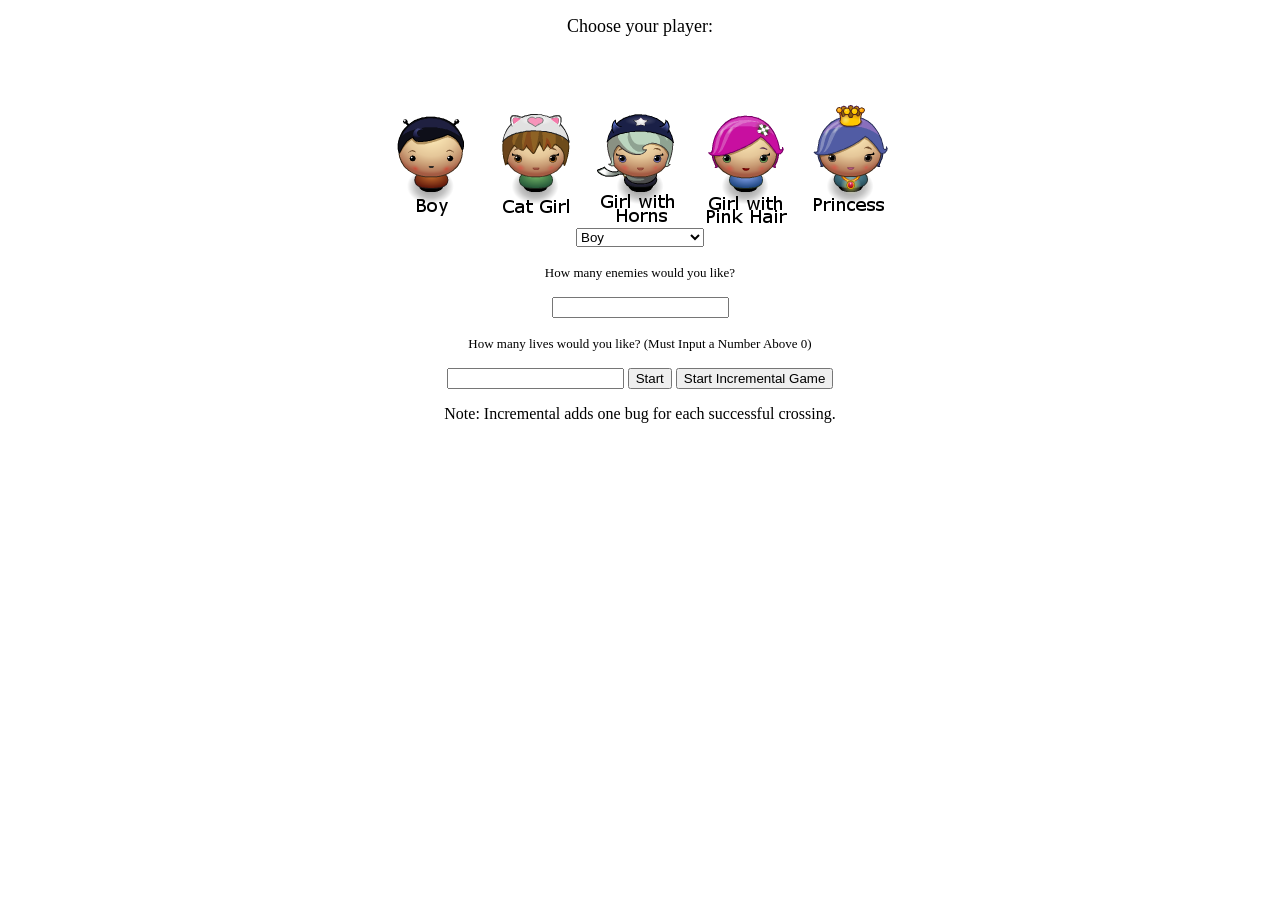
<file: index.html>
<!DOCTYPE html>
<html>
<head>
    <title> Basic Frogger</title>
    <link rel="stylesheet" href="style.css">
       <script type="text/javascript"  src="engine.js"></script>
</head>
<body>
<!-- Contains the Current Score and the Remaining Lives -->
<div id="scoring" style="display: none;">
<p align="left" id = "printscore"> Score: 0 </p>
<p align="right" id = "lives"> Lives: 3 </p>
</div>

<!-- Contains the player sprite display for selector, the sprite selector, emeny count and lives settings -->

<div id="settingspage">
 <p><font size="4"> Choose your player: </p> </font>
	<div class="horizontal"> <!-- displays images for sprite selector -->
	<img src="images/char-boy-name.png"> </img>
	<img src="images/char-cat-girl-name.png"> </img>
	<img src="images/char-horn-girl-name.png"> </img>
	<img src="images/char-pink-girl-name.png" > </img>
	<img src="images/char-princess-girl-name.png"> </img>
</div>


<!-- sprite selector returns Boy if not changed -->
<select id="selecter" name="selecter" onchange="spritechoice()">
	<option value = 0> Boy </option>
	<option value = 1> Cat Girl </option>
	<option value = 2> Girl with Horns </option>
	<option value = 3> Girl with Pink Hair </option>
	<option value = 4> Princess </option>
	</select>


<!-- enemy selection gives 0 if not entered -->
<p><font size="2"> How many enemies would you like? </p> </font>
<input type="text" id="EnemyNum" value="" maxlength="100"> </input>

<!-- lives selector errors if nothing or 0 is entered. -->
<p><font size="2"> How many lives would you like? (Must Input a Number Above 0)</p> </font>
<input type="text" id="life" value="" maxlength="100">  </input>

<!-- Game typing buttons -->
<button onclick="beginGame()"> Start </button>
<button onclick="IncrementMode()"> Start Incremental Game </button>
<p> Note: Incremental adds one bug for each successful crossing. </p>
</div>

<!-- display for main js files not including the engine -->
<div id="game" tyle="display: none;">
 <script src="resources.js"></script>
    <script src="app.js"></script>
</div>


<!-- game over view for once lives are gone -->
<div id="loss" style="display: none;">
<center><p><b><font size="7"> Game Over!</font> </b></p></center>
	<center><p> <font size="5"> You lost! </font></p></center>
	<center><p> <font size="5" id="finalScore"> You scored... </font></p></center>
	 <center><font size="3"><button onclick="restart()" >Play again</button> </font></center>


</body>
</html>
</file>
<file: style.css>
body {
    text-align: center;
}
</file>
